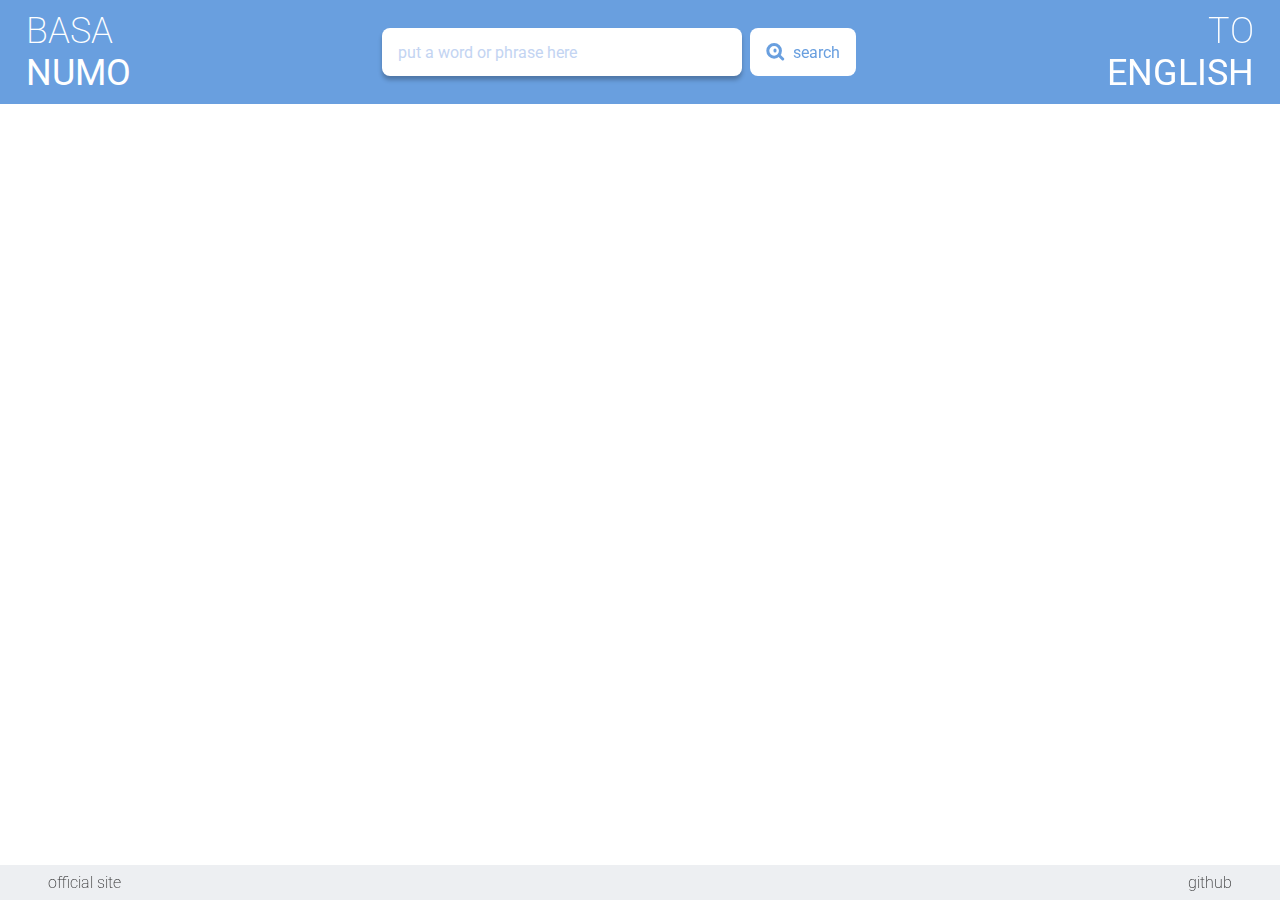
<file: index.html>
<!DOCTYPE html>
<html lang="en">
<head>
    <meta charset="utf-8" />
    <meta name="viewport" content="width=device-width" />
    <meta name="description" content="An online dictionary for Basa Numo (the conlang).">

    <title>Basa Numo - English Dictionary</title>

    <!-- Add jQuery and its plugin for CSV parsing -->
    <script src="jquery-3.7.0.min.js"></script>
    <script src="jquery.csv.min.js"></script>

    <script src="data.js"></script>
    <script src="logic.js"></script>
    <script src="index.js"></script>

    <link type="text/css" rel="stylesheet" href="reset.css" />
    <link type="text/css" rel="stylesheet" href="index.css" />
    <link type="image/x-icon" rel="shortcut icon" href="favicon.svg" />
</head>
<body>
    <header>
        <div class="title left">
            BASA <br />
            <b>NUMO</b>
        </div>
        <form id="search-bar">
            <input id="search-box"
                   type="search"
                   placeholder="put a word or phrase here"
                   autofocus
                   spellcheck="false"
                   />
            <button id="search-button">
                <img alt="" src="search-icon.svg" />
                search
            </button>
        </form>
        <div class="title right">
            TO <br />
            <b>ENGLISH</b>
        </div>
    </header>
    <main>

    </main>
    <footer>
        <a href="https://sites.google.com/view/basanumo/">official site</a>
        <a href="https://github.com/aninovo/numo-leksikitab">github</a>
    </footer>
</body>
</html>
</file>
<file: index.css>
@import url('https://fonts.googleapis.com/css2?family=Roboto:wght@100;400&display=swap');

html {
    /*
        full-page layout
    */
    height: 100%;
    width: 100%;
}

body {
    /*
        regular font
    */
    color: #2F2F30;
    font-family: Roboto;
    font-size: 16px;
    font-style: normal;
    font-weight: 200;
    line-height: normal;
    /*
        full-page layout
    */
    height: 100%;
    width: 100%;
    display: flex;
    flex-direction: column;
    align-items: flex-start;
}


/*
    HEADER PART
*/

header {
    display: flex;
    padding: 10px;
    justify-content: space-between;
    align-items: flex-start;
    align-self: stretch;
    background: #699FDF;
}

.title {
    display: block;
    flex-grow: 0;
    padding: 0px 16px;
    align-items: flex-start;
    gap: 10px;
    color: #FFF;
    font-family: Roboto;
    font-size: 36px;
    font-style: normal;
    font-weight: 200;
    line-height: normal;
    cursor: default;
}

.right{
    text-align: right;
}

.left {
    text-align: left;
}

#search-bar {
    display: flex;
    justify-self: stretch;
    flex-grow: 1;
    padding: 10px;
    justify-content: center;
    align-items: center;
    gap: 8px;
    align-self: stretch;
}

#search-box {
    display: flex;
    justify-self: stretch;
    flex-grow: 1;
    height: 48px;
    min-width: 180px;
    max-width: 360px;
    padding: 8px 16px;
    align-items: center;
    border-radius: 8px;
    border-width: 0;
    background: #FFF;
    /*
        input text style
    */
    font-family: Roboto;
    font-size: 16px;
    font-style: normal;
    font-weight: 400;
    line-height: normal;
}

    #search-box::placeholder {
        color: #C3D4F2;
        font-family: Roboto;
        font-size: 16px;
        font-style: normal;
        font-weight: 400;
        line-height: normal;
    }

    #search-box:focus {
        outline: none;
        box-shadow: 0px 4px 4px 0px rgba(0, 0, 0, 0.25);
    }

#search-button {
    display: flex;
    height: 48px;
    padding: 8px 16px;
    align-items: center;
    gap: 8px;
    border-radius: 8px;
    border-width: 0;
    background: #FFF;
    color: #699FDF;
    font-family: Roboto;
    font-size: 16px;
    font-style: normal;
    font-weight: 400;
    line-height: normal;
    cursor: pointer;
}

    #search-button:hover {
        box-shadow: 0px 4px 4px 0px rgba(0, 0, 0, 0.25);
    }

    #search-button:active {
        outline: none;
        box-shadow: 0px 2px 4px 0px rgba(0, 0, 0, 0.25) inset;
    }

/*
    MAIN PART
*/

main {
    display: flex;
    padding: 16px;
    align-items: flex-start;
    align-content: flex-start;
    gap: 8px;
    flex: 1 0 0;
    align-self: stretch;
    flex-wrap: wrap;
    background: #FFF;
    flex-grow: 1;
}

.result {
    display: flex;
    min-width: 180px;
    max-width: 480px;
    align-items: flex-start;
    justify-self: stretch;
    flex-grow: 1;
    gap: 8px;
    border: 1px solid #C3D4F2;
    /*
        pseudo-shadow
    */
    border-bottom-width: 3px;
    border-right-width: 2px;
}

.entry {
    display: flex;
    padding: 8px;
    flex-direction: column;
    align-items: flex-start;
    gap: 8px;
}

.headword {
    color: #2F2F30;
    font-family: Roboto;
    font-size: 16px;
    font-style: normal;
    font-weight: 400;
    line-height: normal;
}

.word-class {
    /*color: #C3D4F2;*/
    color: #699FDF;
    font-family: Roboto;
    font-size: 16px;
    font-style: italic;
    font-weight: 100;
    line-height: normal;
}

.translation {
    color: #2F2F30;
    font-family: Roboto;
    font-size: 16px;
    font-style: normal;
    font-weight: 200;
    line-height: normal;
}


/*
    FOOTER
*/

footer {
    display: flex;
    padding: 8px 48px;
    justify-content: space-between;
    align-items: flex-start;
    align-self: stretch;
    background: #EDEFF2;
}

    footer a {
        color: #2F2F30;
        font-family: Roboto;
        font-size: 16px;
        font-style: normal;
        font-weight: 200;
        line-height: normal;
        text-decoration: none;
    }

    /*
        MoBILE
    */
@media only screen and (max-width: 600px) {
    .title {
        display: none;
    }
    header {
        padding: 0px;
    }
    main {
        padding: 16px;
    }
    footer {
        padding: 4px 16px;
    }
}
</file>
